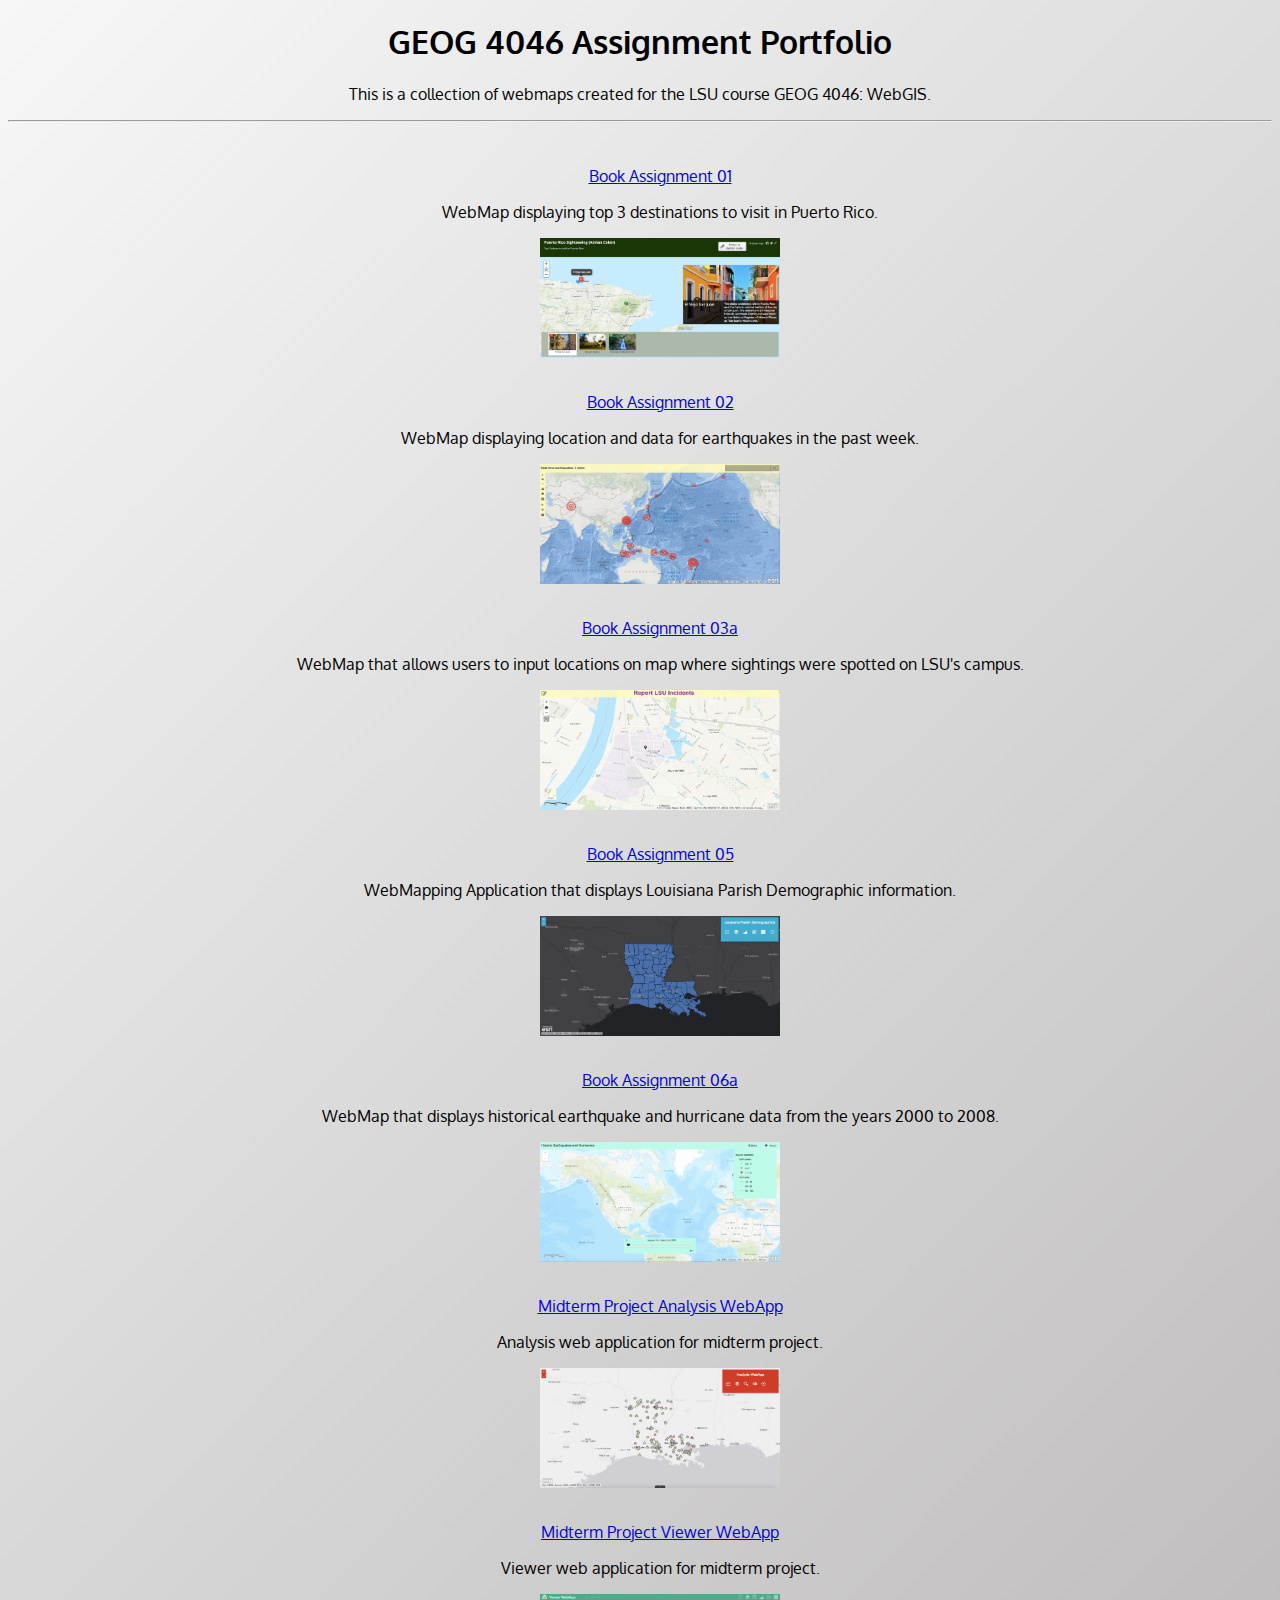
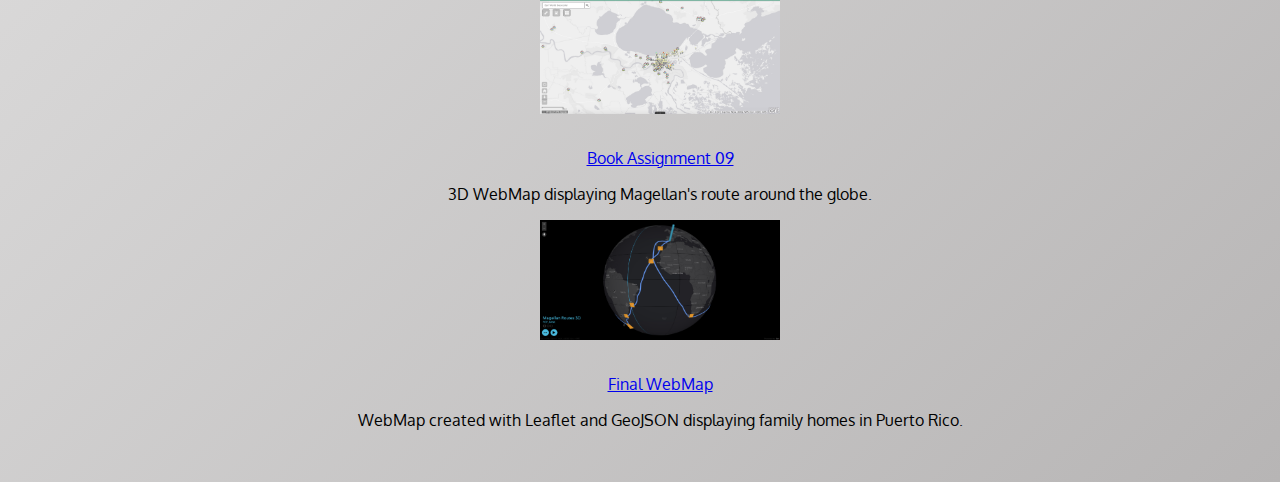
<file: GEOG4046/index.html>
<!DOCTYPE html>
<html lang="en-us">
  <head>
    <link rel="stylesheet" href="style.css">
    <link href="https://fonts.googleapis.com/css?family=Oxygen" rel="stylesheet">
    <title>Adrian's GEOG4046 Portfolio</title>
  </head>
  <body>
    <!-- <div class="back">
      <h1 id="back-button"> <a href="../index.html">back</a></h1>
    </div>
    <div class="header-title">
      <h1 id="title">GEOG 4046 Assignment Portfolio</h1>
    </div> -->
    <h1 id="title">GEOG 4046 Assignment Portfolio</h1>
    <p id="description">This is a collection of webmaps created for the LSU course GEOG 4046: WebGIS.</p>
    <hr>
    <div class="content">
      <br>
      <ul>
        <li><a href="http://arcg.is/2GrTIDU" target="_blank">Book Assignment 01</a>
        <p>WebMap displaying top 3 destinations to visit in Puerto Rico.</p>
        <img src="images/book1.png" class="book-assignment">
        <br></li>
        <li><a href="https://arcg.is/u0Sva" target="_blank">Book Assignment 02</a>
        <p>WebMap displaying location and data for earthquakes in the past week.</p>
        <img src="images/book2.png" class="book-assignment">
        <br></li>
        <li><a href="https://lsugeog4046stu.maps.arcgis.com/apps/Editor/index.html?appid=37462e5a1dee4b88a87120a9bb124ee0" target="_blank">Book Assignment 03a</a>
        <p>WebMap that allows users to input locations on map where sightings were spotted on LSU's campus.</p>
        <img src="images/book3a.png" class="book-assignment">
        <br></li>
        <li><a href="https://lsugeog4046stu.maps.arcgis.com/apps/webappviewer/index.html?id=6e09b6ae95da497dad32f3403b456008" target="_blank">Book Assignment 05</a>
        <p>WebMapping Application that displays Louisiana Parish Demographic information.</p>
        <img src="images/book5.png" class="book-assignment">
        <br></li>
        <li><a href="https://lsugeog4046stu.maps.arcgis.com/apps/TimeAware/index.html?appid=20d416a3153c480aaa1b28810ac719ed" target="_blank">Book Assignment 06a</a>
        <p>WebMap that displays historical earthquake and hurricane data from the years 2000 to 2008.</p>
        <img src="images/book6a.png" class="book-assignment">
        <br></li>
        <li><a href="https://4046midterm.maps.arcgis.com/apps/webappviewer/index.html?id=a855e7b7b46743108b5ed50cafc8f262" target="_blank">Midterm Project Analysis WebApp</a>
        <p>Analysis web application for midterm project.</p>
        <img src="images/analysis-app.png" class="book-assignment">
        <br></li>
        <li><a href="https://4046midterm.maps.arcgis.com/apps/webappviewer/index.html?id=ff2dfd535efb402abc171526217a4af9" target="_blank">Midterm Project Viewer WebApp</a>
        <p>Viewer web application for midterm project.</p>
        <img src="images/viewer-app.png" class="book-assignment">
        <br></li>
        <li><a href="https://www.arcgis.com/apps/3DViz/index.html?appid=7a315aee2f4144439b6936894010fa94" target="_blank">Book Assignment 09</a>
        <p>3D WebMap displaying Magellan's route around the globe.</p>
        <img src="images/book9.png" class="book-assignment">
        <br></li>
        <li><a href="https://adrian-colon.github.io/GEOG4046/puertorico/index.html" target="_blank">Final WebMap</a>
        <p>WebMap created with Leaflet and GeoJSON displaying family homes in Puerto Rico.</p>
        <br></li>
      </ul>
    </div>
    <script src="javascript/code-assignment-07a.js"></script>
    <script src="javascript/favorite-drink.js"></script>
    <script src="https://ajax.googleapis.com/ajax/libs/jquery/3.2.1/jquery.min.js"></script>
  </body>
</html>
</file>
<file: GEOG4046/style.css>
body {
  font-family: 'Oxygen', sans-serif;
  background: linear-gradient(-45deg, #b7b5b5, #f7f7f7);
}

.content {
  text-align: center;
}

#logo {
  width: 120px;
  height: 100px;
  padding-left: 29px;
}

/*.back {
  display: inline-block;
  text-align: left;
}

#back-button {
  text-align: left;
}

.header-title {
  display: inline-block;
  text-align: center;
}*/

#title {
  font-weight: bold;
  text-align: center;
}

#description {
  text-align: center;
}

ul {
  list-style-type: none;
}

.book-assignment {
  width: 240px;
  height: 120px;
  padding-bottom: 30px;
}
</file>
